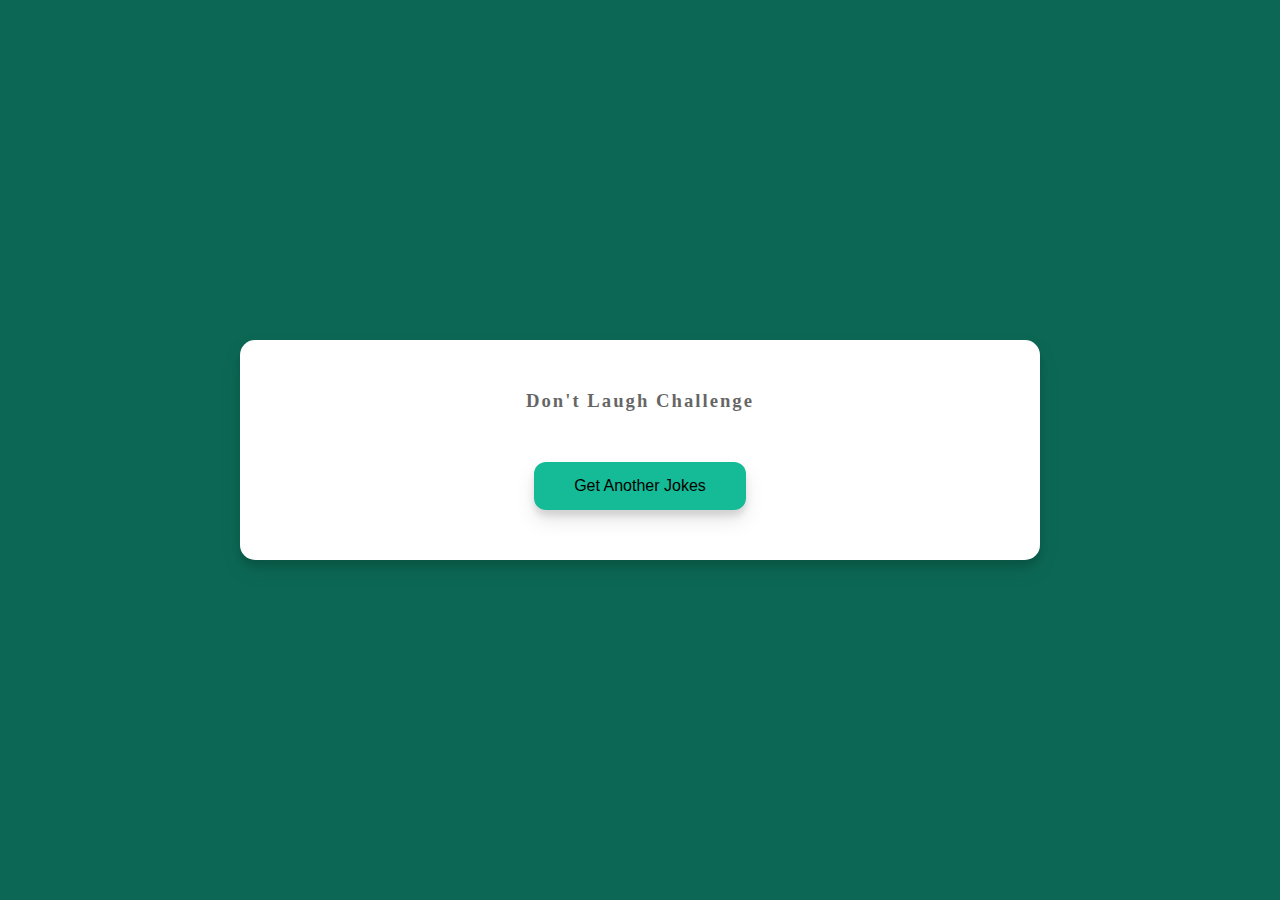
<file: dadJokes/index.html>
<!DOCTYPE html>
<html lang="en">

<head>
    <meta charset="UTF-8">
    <meta http-equiv="X-UA-Compatible" content="IE=edge">
    <meta name="viewport" content="width=device-width, initial-scale=1.0">
    <link rel="stylesheet" href="styles.css">

    <title>Dad Jokes</title>
</head>

<body>
    <div class="container">
        <h3>Don't Laugh Challenge</h3>
        <div class="joke" id="joke">
            <!-- Joke goes here -->
        </div>
        <button id="jokeBtn" class="btn">
            Get Another Jokes
        </button>
    </div>
</body>

<script src="script.js"></script>

</html>
</file>
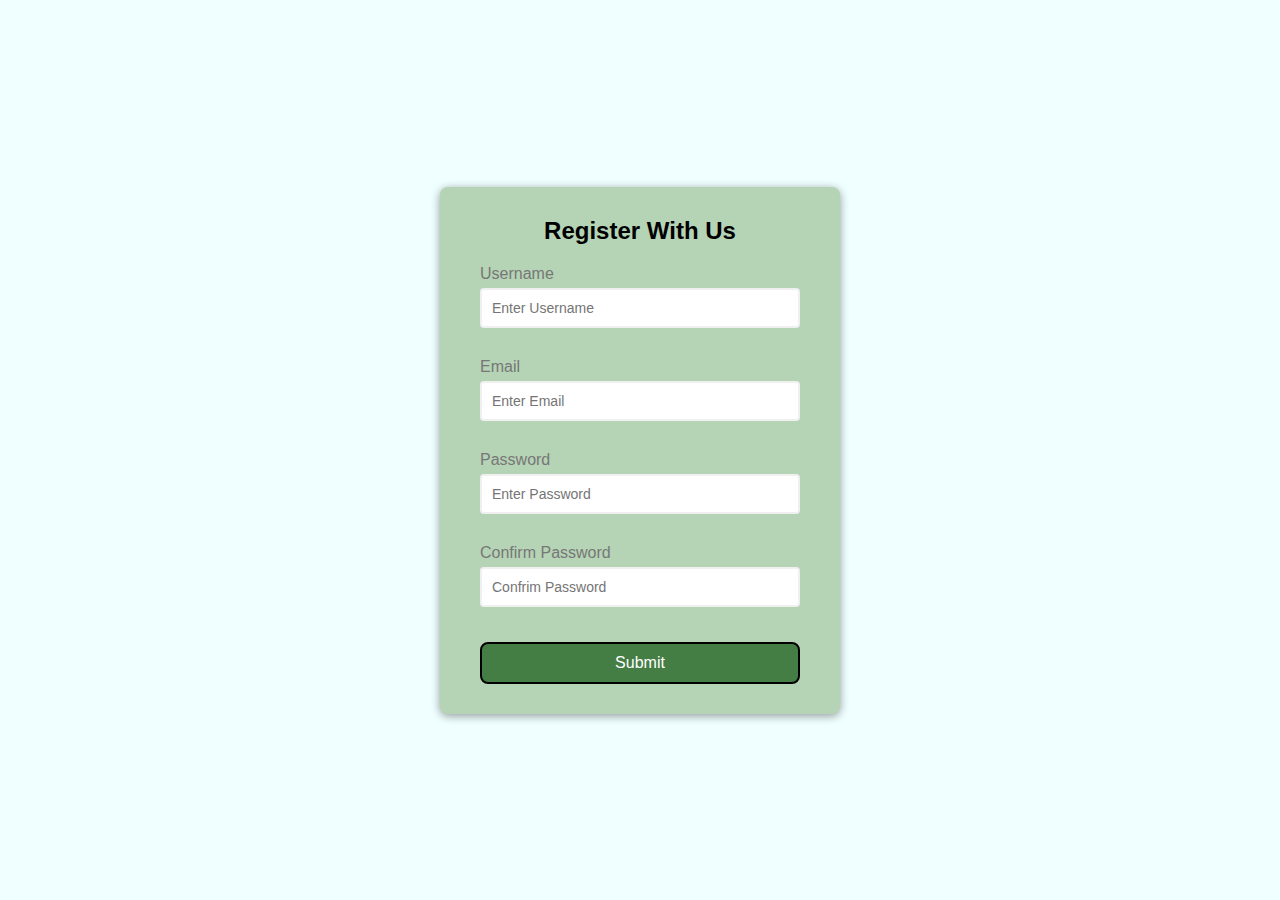
<file: form validator/index.html>
<!DOCTYPE html>
<html lang="en">
<head>
    <meta charset="UTF-8">
    <meta http-equiv="X-UA-Compatible" content="IE=edge">
    <meta name="viewport" content="width=, initial-scale=1.0">
    <link rel="stylesheet" href="style.css">
    <title>Form Validator</title>
</head>
<body>
    <div class="container">
        <form id="form" class="form">
            <h2>Register With Us</h2>
            <div class="form-control">
                <label for="username">Username</label>
                <input type="text" id="username" placeholder="Enter Username">
                <small>Error Msg</small>
            </div>
            <div class="form-control">
                <label for="email">Email</label>
                <input type="text" id="email" placeholder="Enter Email">
                <small>Error Msg</small>
            </div>
            <div class="form-control">
                <label for="password">Password</label>
                <input type="password" id="password" placeholder="Enter Password">
                <small>Error Msg</small>
            </div>
            <div class="form-control">
                <label for="password2">Confirm Password</label>
                <input type="password" id="password2" placeholder="Confrim Password">
                <small>Error Msg</small>
            </div>
            <button type="submit">Submit</button>
        </form>
    </div>
    <script src="app.js"></script>
</body>
</html>
</file>
<file: dadJokes/styles.css>
/* border-box tells the browser to account for any border
and padding in the values you specify for an element's width and height.  */
* {
    box-sizing: border-box;
}

body {
    background-color: #0c6854;
    font-family: Georgia, 'Times New Roman', Times, serif;
    display: flex;
    flex-direction: column;
    align-items: center;
    justify-content: center;
    height: 100vh;
    overflow: hidden;
    margin: 0;
    padding: 20px;
}

.container {
    background-color: white;
    border-radius: 15px;
    box-shadow: 0 10px 20px rgba(0, 0, 0, 0.1), 0 6px 6px rgba(0, 0, 0, 0.1);
    padding: 50px 20px;
    text-align: center;
    max-width: 100%;
    width: 800px;
}

h3 {
    margin: 0;
    opacity: 0.6;
    letter-spacing: 2px;
}

.joke {
    font-size: 32px;
    letter-spacing: 1px;
    line-height: 40px;
    margin: 50px auto;
    max-width: 600px;
    color: black;
}

.btn {
    background-color: #15ba96;
    border: 0;
    border-radius: 12px;
    box-shadow: 0 10px 20px rgba(0, 0, 0, 0.1), 0 6px 6px rgba(0, 0, 0, 0.1);
    padding: 15px 40px;
    font-size: 16px;
    cursor: pointer;
}

.btn:active {
    transform: scale(0.97);  
}

.btn:hover {
    background-color: #0c6854;
    color: rgb(199, 202, 205);
}

.btn:focus {
    outline: 0;
}
</file>
<file: form validator/style.css>
:root {
    --success-color: green;
    --error-color: red;
}

* {
    box-sizing: border-box;
}

body {
    background-color: azure;
    font-family: 'Lucida Sans', 'Lucida Sans Regular', 'Lucida Grande', 'Lucida Sans Unicode', Geneva, Verdana, sans-serif;
    display: flex;
    align-items: center;
    justify-content: center;
    min-height: 100vh;
    margin: 0;
}

.container {
    background-color: #b5d4b5;
    border-radius: 8px;
    box-shadow: 0 2px 10px rgba(0, 0, 0, 0.4);
    width: 400px;

}

.form {
    padding: 30px 40px;
}

.form-control {
    margin-bottom: 10px;
    padding-bottom: 20px;
    position: relative;
}

.form-control label {
    color: #777;
    display: block;
    margin-bottom: 5px;
}

.form-control input {
    border: 2px solid #f0f0f0;
    border-radius: 4px;
    display: block;
    width: 100%;
    padding: 10px;
    font-size: 14px
}

.form-control input:focus {
    outline: 0;
    border-color: black;
}

h2 {
    text-align: center;
    margin: 0 0 20px;
}

.form-control.success input {
    border-color: var(--success-color);  
}

.form-control.error input {
    border-color: var(--error-color);
}

.form-control small {
    color: var(--error-color);
    position: absolute;
    bottom: 0;
    left: 0;
    visibility: hidden;
}

.form-control.error small {
    visibility: visible;
}

.form button {
    cursor: pointer;
    background-color: #457e45;
    border: 2px solid black;
    border-radius: 8px;
    color: white;
    display: flex;
    justify-content: center;
    align-items: center;
    font-size: 16px;
    padding: 10px;
    margin-top: 15px;
    width: 100%;
    /* transition: width 0.7s; */
}

/* .form button:hover{
    width: 70%;
} */
</file>
